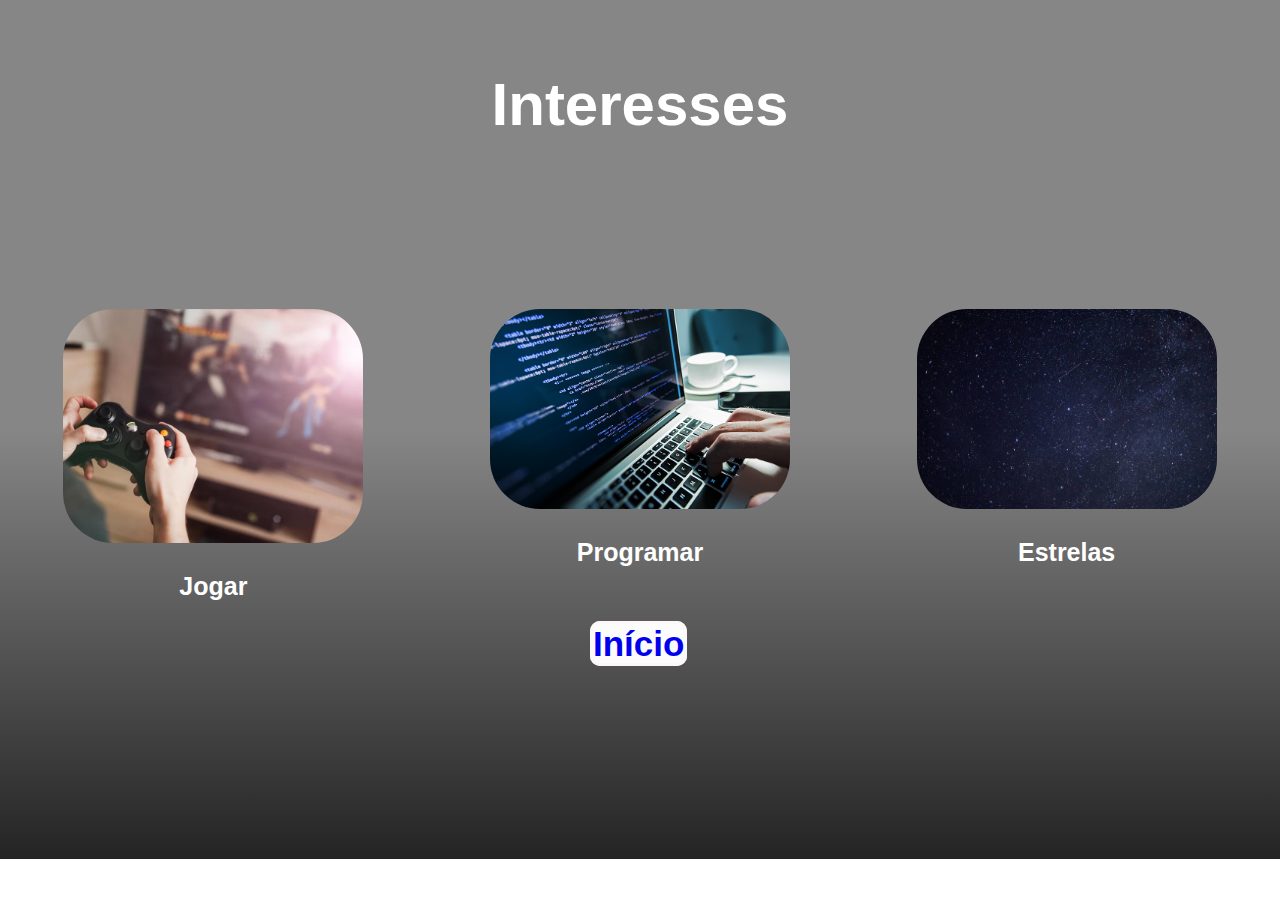
<file: Interesses.html>
<!DOCTYPE html>
<html lang="en">
<head>
    <meta charset="UTF-8">
    <meta http-equiv="X-UA-Compatible" content="IE=edge">
    <meta name="viewport" content="width=device-width, initial-scale=1.0">
    <link rel="stylesheet" href="./css/style.css">
    <title>Document</title>
</head>
<body>
    <div class="interesse">
        <div class="titulo">
            <h2>Interesses</h2>

        </div><!--Titulo-->
        <div class="caixa">

            <div class="imagem">
                <img src="/imagem/imagem3.jpg" width="300px" alt="">
                <h5>Jogar</h5>
            </div><!--Imagem-->

            <div class="imagem">
                <img src="/imagem/imagem1.png" width="300px" alt="">
                <h5>Programar</h5>
                <h1><a href="/index.html">Início</a></H1>

            </div><!--Imagem-->

            <div class="imagem">
                <img src="/imagem/imagem2.jpg" width="300px" alt="">
                <h5>Estrelas</h5>


            </div><!--Imagem-->

        </div><!--CAIXA-->

    </div><!--interesses-->

</body>
</html>
</file>
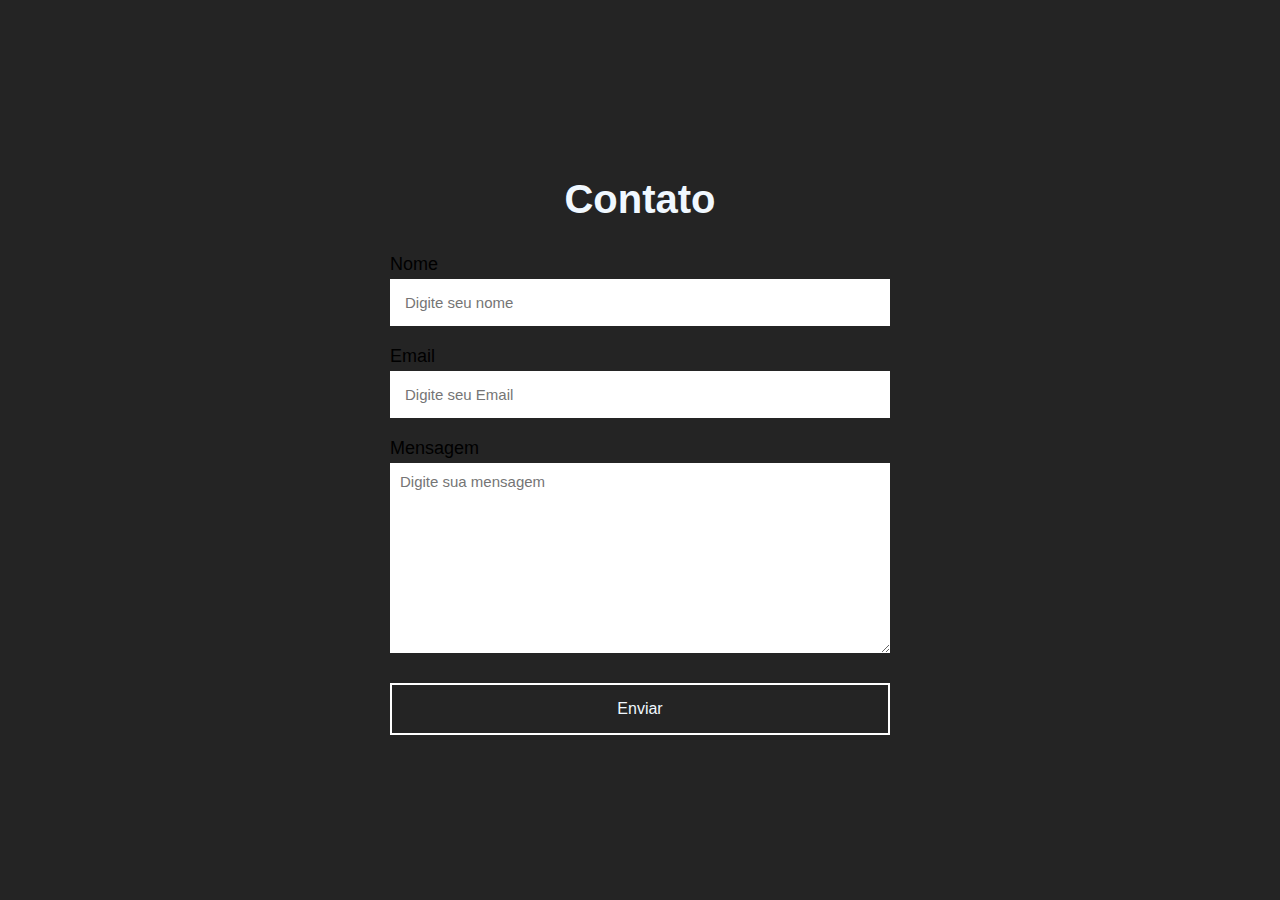
<file: outros/contato.html>
<!DOCTYPE html>
<html lang="en">
<head>
    <meta charset="UTF-8">
    <meta http-equiv="X-UA-Compatible" content="IE=edge">
    <meta name="viewport" content="width=device-width, initial-scale=1.0">
    <link rel="stylesheet" href="../css/style.css">
    <title>Document</title>
</head>
<body>
    <section>
        <h2>Contato</h2>
        <form action="https://api.staticforms.xyz/submit" method="post" >
            <label>Nome</label>
            <input type="text" nome="name" placeholder="Digite seu nome" autocomplete="off" required>
            <label>Email</label>
            <input type="text" nome="email" placeholder="Digite seu Email" autocomplete="off" required>
            <label>Mensagem</label>
            <textarea name="message" cols="30" rows="10" placeholder="Digite sua mensagem" autocomplete="off" required></textarea>
            <button type="submit">Enviar</button>

            <input type="hidden" name="accessKey" value="1f1a0795-f57f-4ace-b039-a27fe9963de1">

            <input type="hidden" name="redirectTo" value="../index.html">


        </form>




    </section>
</body>
</html>
</file>
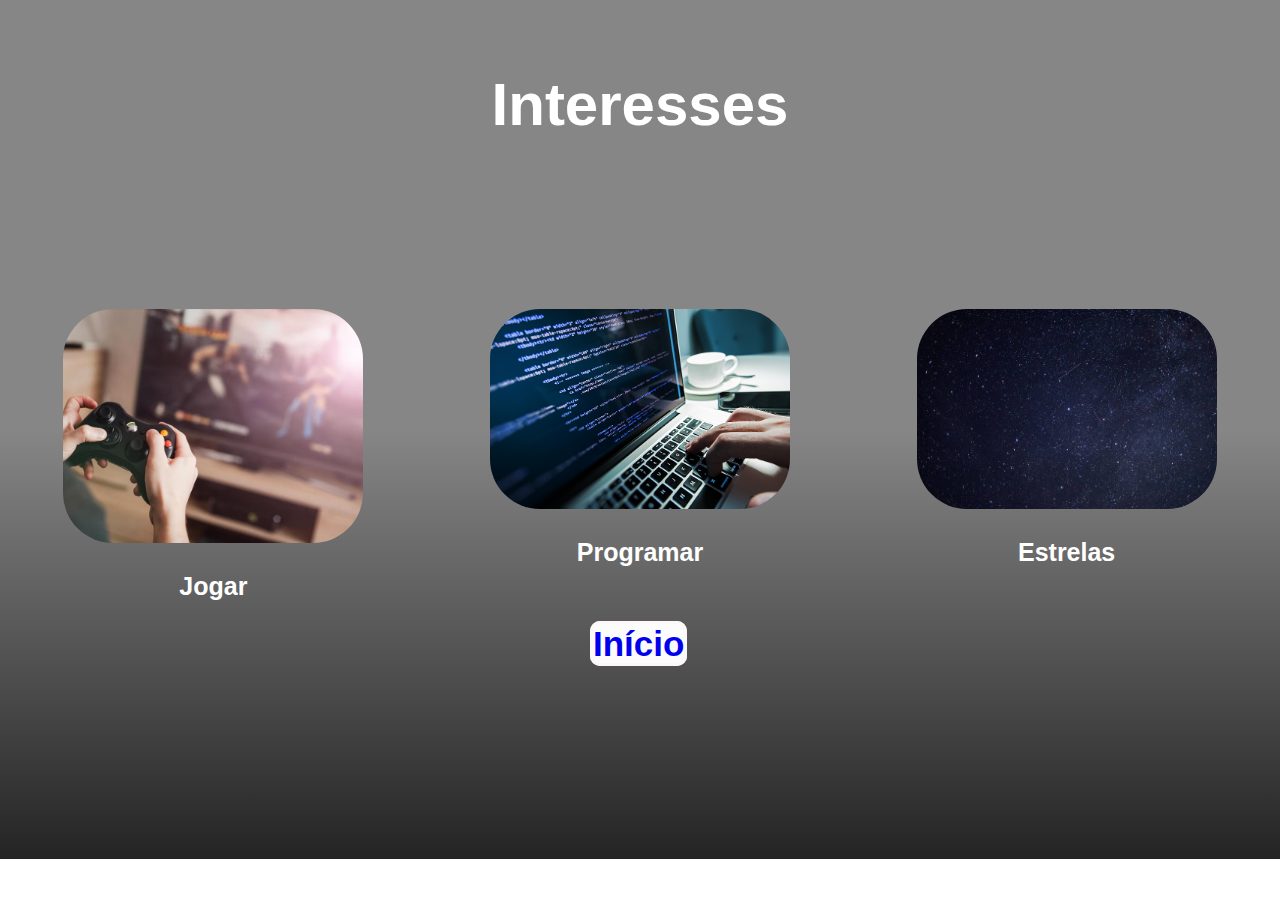
<file: outros/Interesses.html>
<!DOCTYPE html>
<html lang="pt-br">
<head>
    <meta charset="UTF-8">
    <meta http-equiv="X-UA-Compatible" content="IE=edge">
    <meta name="viewport" content="width=device-width, initial-scale=1.0">
    <link rel="stylesheet" href="../css/style.css">
    <title>Document</title>
</head>
<body>
    <div class="interesse">
        <div class="titulo">
            <h2>Interesses</h2>

        </div><!--Titulo-->
        <div class="caixa">

            <div class="imagem">
                <img src="../imagem/imagem3.jpg" width="300px" alt="">
                <h5>Jogar</h5>
            </div><!--Imagem-->

            <div class="imagem">
                <img src="../imagem/imagem1.png" width="300px" alt="">
                <h5>Programar</h5>
                <h1><a href="./index.html">Início</a></H1>

            </div><!--Imagem-->

            <div class="imagem">
                <img src="../imagem/imagem2.jpg" width="300px" alt="">
                <h5>Estrelas</h5>


            </div><!--Imagem-->

        </div><!--CAIXA-->

    </div><!--interesses-->

</body>
</html>
</file>
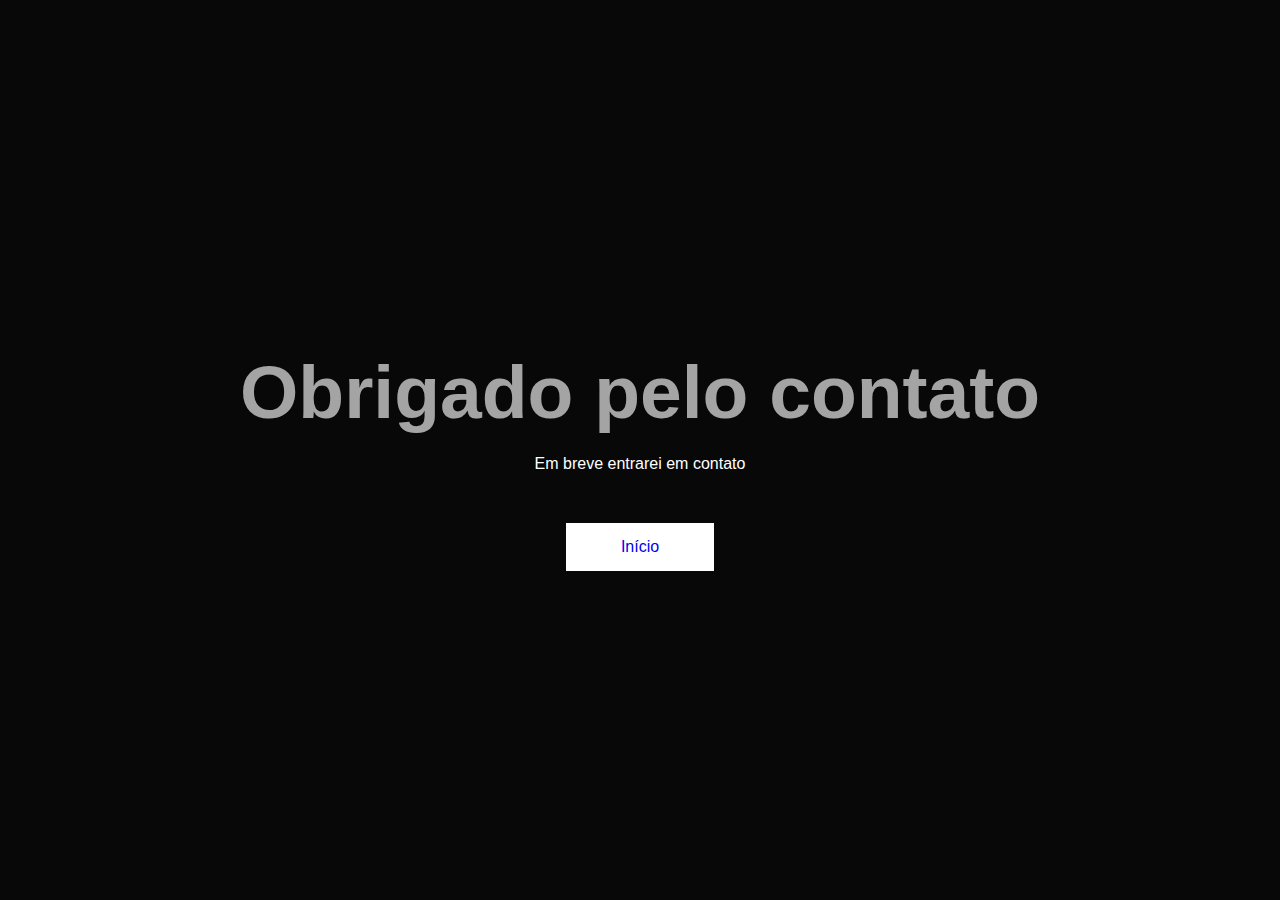
<file: outros/obrigado.html>
<!DOCTYPE html>
<html lang="en">
<head>
    <meta charset="UTF-8">
    <meta http-equiv="X-UA-Compatible" content="IE=edge">
    <meta name="viewport" content="width=device-width, initial-scale=1.0">
    <link rel="stylesheet" href="../css/style.css">
    <title>Document</title>
</head>
<body>
    <body class="main-obrigado">
        <h1 class="text-obrigado">Obrigado pelo contato</h1>
        <p class="paragrafo">Em breve entrarei em contato </p>
        <a href="./index.html" class="btn">Início</a>
    </body>
</body>
</html>
</file>
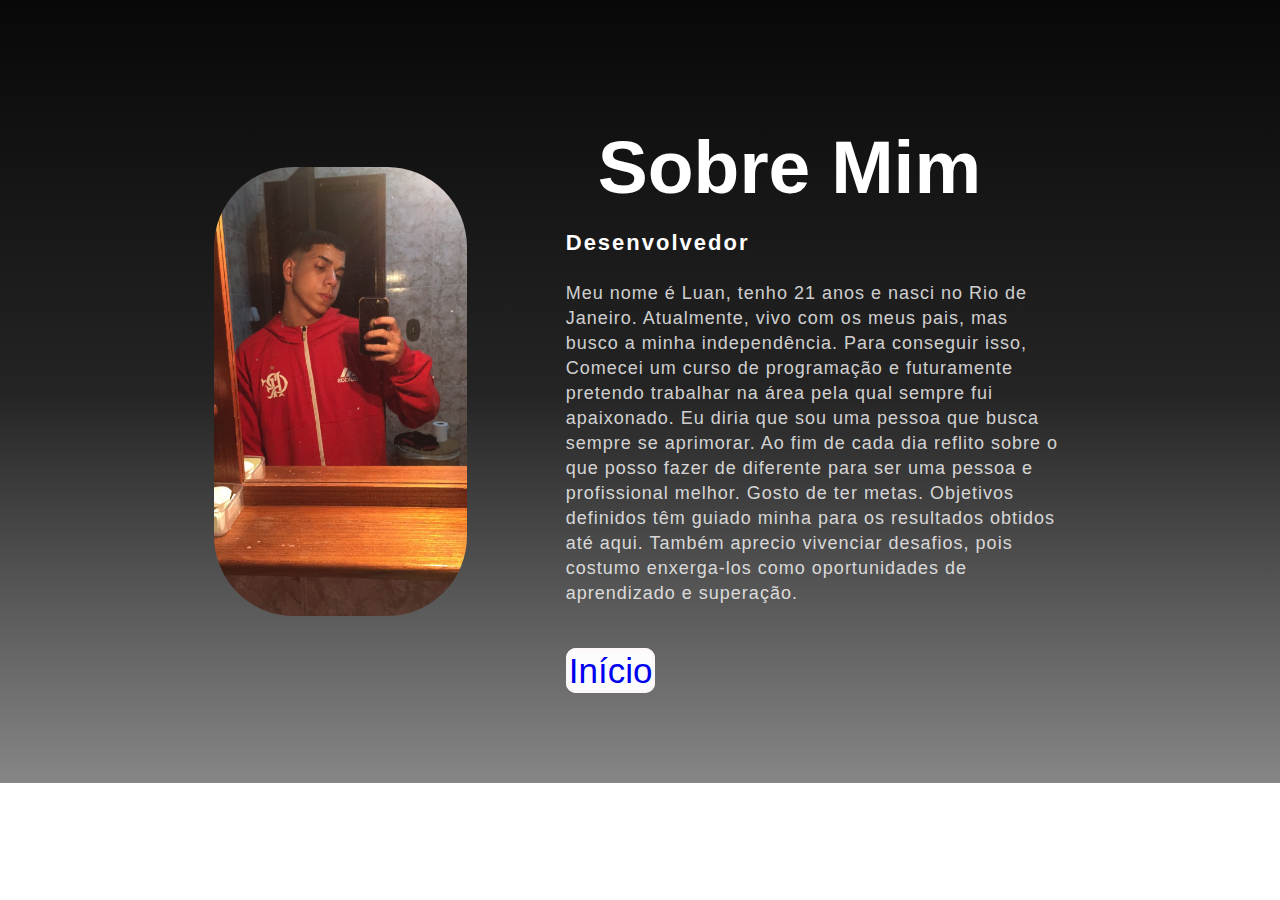
<file: outros/sobre.html>
<!DOCTYPE html>
<html lang="en">
<head>
    <meta charset="UTF-8">
    <meta http-equiv="X-UA-Compatible" content="IE=edge">
    <meta name="viewport" content="width=device-width, initial-scale=1.0">
    <link rel="stylesheet" href="../css/style.css">
    <title>Document</title>
</head>
<body>
    
    <section class="background-color">
        <div class="main-sobre"><!--mainsobre-->
            <img src="/imagem/foto.jpeg" alt="#">
            <div class="texto-sobre">
            <h2>Sobre Mim</h2>
            <h5>Desenvolvedor</h5>
            <p>Meu nome é Luan, tenho 21 anos e nasci no Rio de Janeiro. Atualmente, vivo com os meus pais, mas busco a minha independência. Para conseguir isso, Comecei um curso de programação e futuramente pretendo trabalhar na área pela qual sempre fui apaixonado. Eu diria que sou uma pessoa que busca sempre se aprimorar. Ao fim de cada dia reflito sobre o que posso fazer de diferente para ser uma pessoa e profissional melhor. Gosto de ter metas.  Objetivos definidos têm guiado minha para os resultados obtidos até aqui. Também aprecio vivenciar desafios, pois costumo enxerga-los como oportunidades de aprendizado e superação.</p>    
                <a href="/index.html">Início</a>
        </div><!--texto sobre-->
        </div><!--MAIN SOBRE-->

    </section><!--BACKGROUND - COLOR-->


</body>
</html>
</file>
<file: css/style.css>
*{
    margin: 0;
    padding: 0;
    box-sizing: border-box;
    font-family: 'Josefin Sans', sans-serif


}


.background{
    background-image: url(./imagem/fundo2.jpg);
    background-size: cover;
    background-repeat: no-repeat;
    background-position: center;
    height: 100vh;
    width: 100%;
}

nav{
display: flex;
align-items: center;
justify-content: space-between;
padding: 45px;
padding-left: 8%;
padding-right: 8%;
}
nav h2{
    color: rgb(255, 255, 255);
    font-size: 35px;
    cursor: pointer;
    letter-spacing: 1px;
}

span{
color: rgb(243, 243, 243);

}

nav ul li{
    display: inline-block;
    padding: 10px 25px;
    list-style-type: none;

}

nav ul li a{
color: rgba(230, 222, 222, 0.964);
text-decoration: none;
font-weight: bold;
text-transform: capitalize;


}

nav ul li a:hover{
transform: scale(1.0);
color: #85868a;

}

.main{
    position: absolute;
    top: 50%;
    left: 8%;
    transform: translate(-50);

}

h4{
color: rgb(255, 255, 255);
letter-spacing: 2px;
font-size: 20px;


}

h1{
    color: rgba(255, 255, 255, 0.637);
    margin: 20px 0px 20px ;
    font-size: 75px;
}

h3{
color: rgb(255, 250, 250);
font-size: 25px;
margin-bottom: 50px;
}

.background-color{
background-image: linear-gradient(to top, #868686, #242424, #080808);
width: 100%;
padding: 100px 0px;
height: 783px;
}

.texto-sobre a{
text-decoration: none;
font-size: 35px;
background-color:#fcfcfc;
border-radius: 10px;
border: solid #fdf8f8;

}

.main-sobre img{
width: 253px;
border-radius: 80px;
}

.texto-sobre{
width: 500px;
color: rgb(207, 200, 187);
}

.main-sobre{
    display: flex;
    align-items: center;
    justify-content: space-around;
    margin: 0 auto;
    height: 600px;
    background-color: rgba(255, 255, 255, 0);
    width: 950px;
}

.texto-sobre h2{
color:#fff;
font-size: 75px;
text-transform: capitalize;
margin-bottom: 20px;

}

.texto-sobre h5{
    color: #fff;
    letter-spacing: 2px;
    font-size: 22px;
    margin-bottom: 25px;
    text-transform: capitalize;
}

.texto-sobre p{
color: rgba(255, 255, 255, 0.8);
letter-spacing: 1px;
line-height: 25px;
font-size: 18px;
margin-bottom: 45px;


}

.interesse{
    background-image: linear-gradient(to top, #242424, #868686,    #868686);
    height: 100%;
    width: 100%;
    padding-top: 20px;
}


.caixa h1 a{
    text-decoration: none;
    font-size: 35px;
    background-color:#fcfcfc;
    border-radius: 10px;
    border: solid #fdf8f8;
    margin-left: 100px;
}

.titulo{
color: rgb(255, 255, 255);
font-size: 40px;
width: 1130px;
margin: 50px auto;
text-align: center;
}

.caixa{
display: flex;
justify-content: space-around;
height: 550px;
margin-top:170px ;
width: 100%;
color: white
}

.caixa h5{
    text-align: center;
    padding-top: 25px;
    font-size: 25px;
}

.caixa img{
border-radius: 50px;
}


section{
height: 900px;
display: flex;
align-items: center;
justify-content: center;
flex-direction: column;
padding: 10px 45px;
background-color: #242424;

}

section h2{
    color: aliceblue;
    font-size: 2.5rem;
    margin: 2rem;

}

section form{
    display: flex;
    flex-direction: column;
    width: 500px;
}

form label{
    font-size: 18px;
    margin-bottom: 4px;

}

form input{
    padding: 15px;
    outline: none;
    border: 0;
    margin-bottom: 20px;
    font-size: 15px;
    transition: all 0.5;
}

form input:focus{
    border-radius: 16px;
}

form textarea{
    padding: 10px;
    outline: none;
    border: 0;
    font-size: 15px;
    margin-bottom: 30px;
    transition: all 0.5s;

}

form textarea:focus{
    border-radius: 16px;
}

form button{
    padding: 15px;
    cursor: pointer;
    font-size: 16px;
    background: transparent;
    border: 2px solid white;
    color: aliceblue;
    margin-bottom: 20px;
    transition: all 1s;

}

form button:hover{
    background: #fff;
    color: black;
    border-radius: 16px;
}

/*pagina do obrigado*/

.main-obrigado{
    display: flex;
    align-items: center;
    justify-content: center;
    min-height: 100vh;
    flex-direction: column;
    background-color: #080808;
}

.text{
    font-size:45px;
    color: #fff;
    margin-bottom: 30px;
}

.paragrafo{
    color: #fff;
    margin-bottom: 50px;

}

.btn{
    padding: 15px 55px;
    background-color: #fff;
    text-decoration: none;
    font-size: 16px;
    transition: all 0.5s;
}

.btn:hover{
    border-radius:16px ;
scroll-behavior: smooth;

}
</file>
